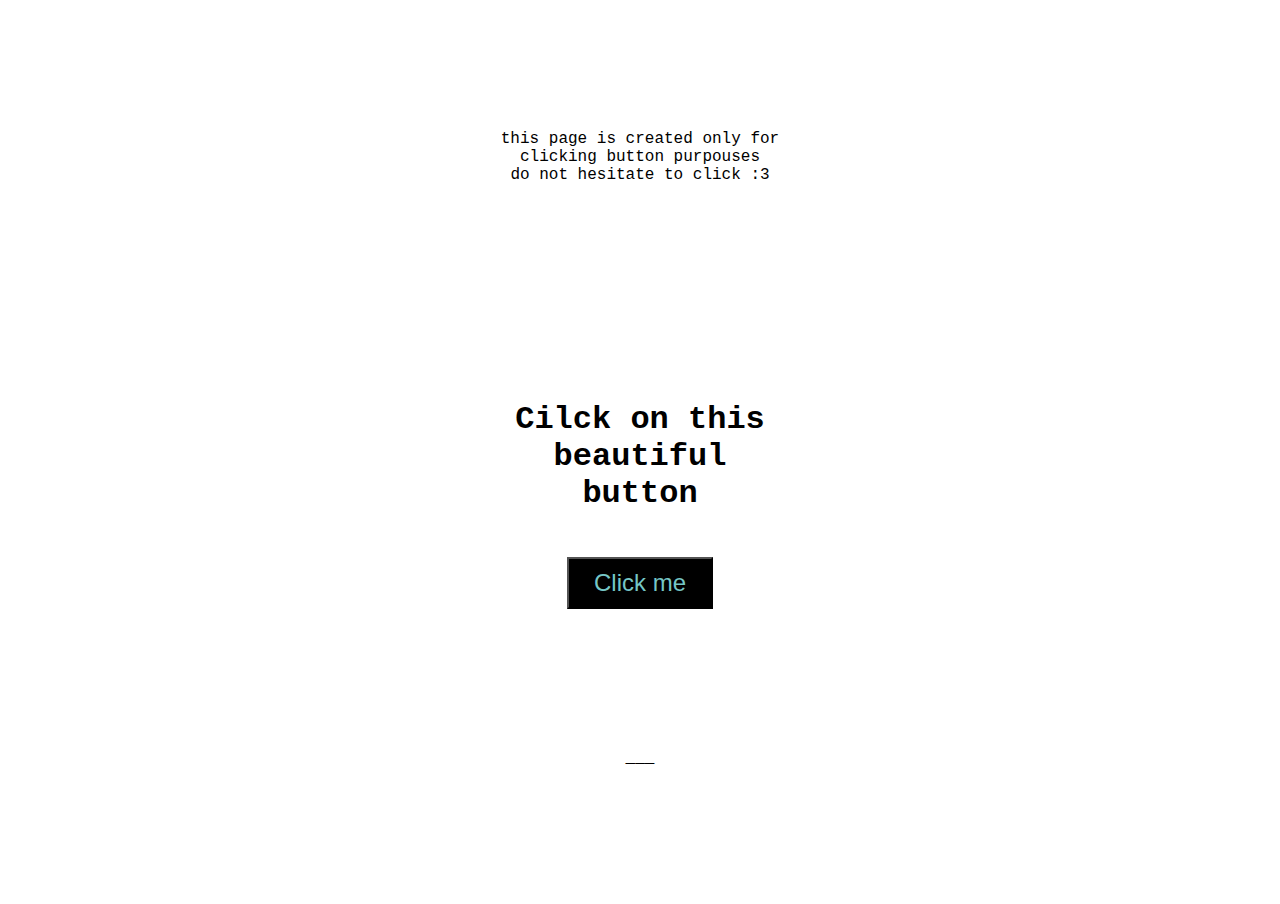
<file: 1stTestButton.html>
<!DOCTYPE html>
<html lang="en">
<head>
    <meta charset="UTF-8">
    <meta name="viewport" content="width=device-width, initial-scale=1.0">
    <title>Button</title>
    <link rel="stylesheet" href="./1stTestButton.css">
</head>
<body>
    <div class="container1">
        <div class="text">
            <p> this page is created only for clicking button purpouses<br> do not hesitate to click :3</p>
        </div>
        <div class="header">
            <h1>Cilck on this beautiful button</h1>
        </div>
        <div class="config">
            <button> Click me </button>
        </div>
        <div class="footer">
            <p> ___ 
            </p>
        </div>
    </div>
</body>
</html>
</file>
<file: 1stTestButton.css>
body {
    background-color: beige;
    font-family: Andale Mono, monospace;
    margin: 80px 200px;
    padding: 30px 300px 30px 300px;
    background: url(https://img.freepik.com/free-photo/abstract-luxury-gradient-blue-background-smooth-dark-blue-with-black-vignette-studio-banner_1258-52393.jpg?size=626&ext=jpg) no-repeat center / cover;
}

.text {
    text-align: center;
}
.container1 {
    background-color: rgb(255, 255, 255);
    margin-bottom: 7%;
    margin-top: 7%;

}

.header {
    padding-top: 180px;
    text-align: center;
}

h1 {
    cursor: not-allowed;
}

.config {
    display: flex;
    justify-content: center;
    align-items: center;
    height: 100px;
    
}

button {
    font-size: 24px;
    margin: 1px 25px 1px 25px;
    padding: 10px 25px;
    color: rgb(117, 198, 198);
    background-color: black;
    cursor: pointer;

}

.footer {
    text-align: center;
    padding-top: 100px;
}
</file>
